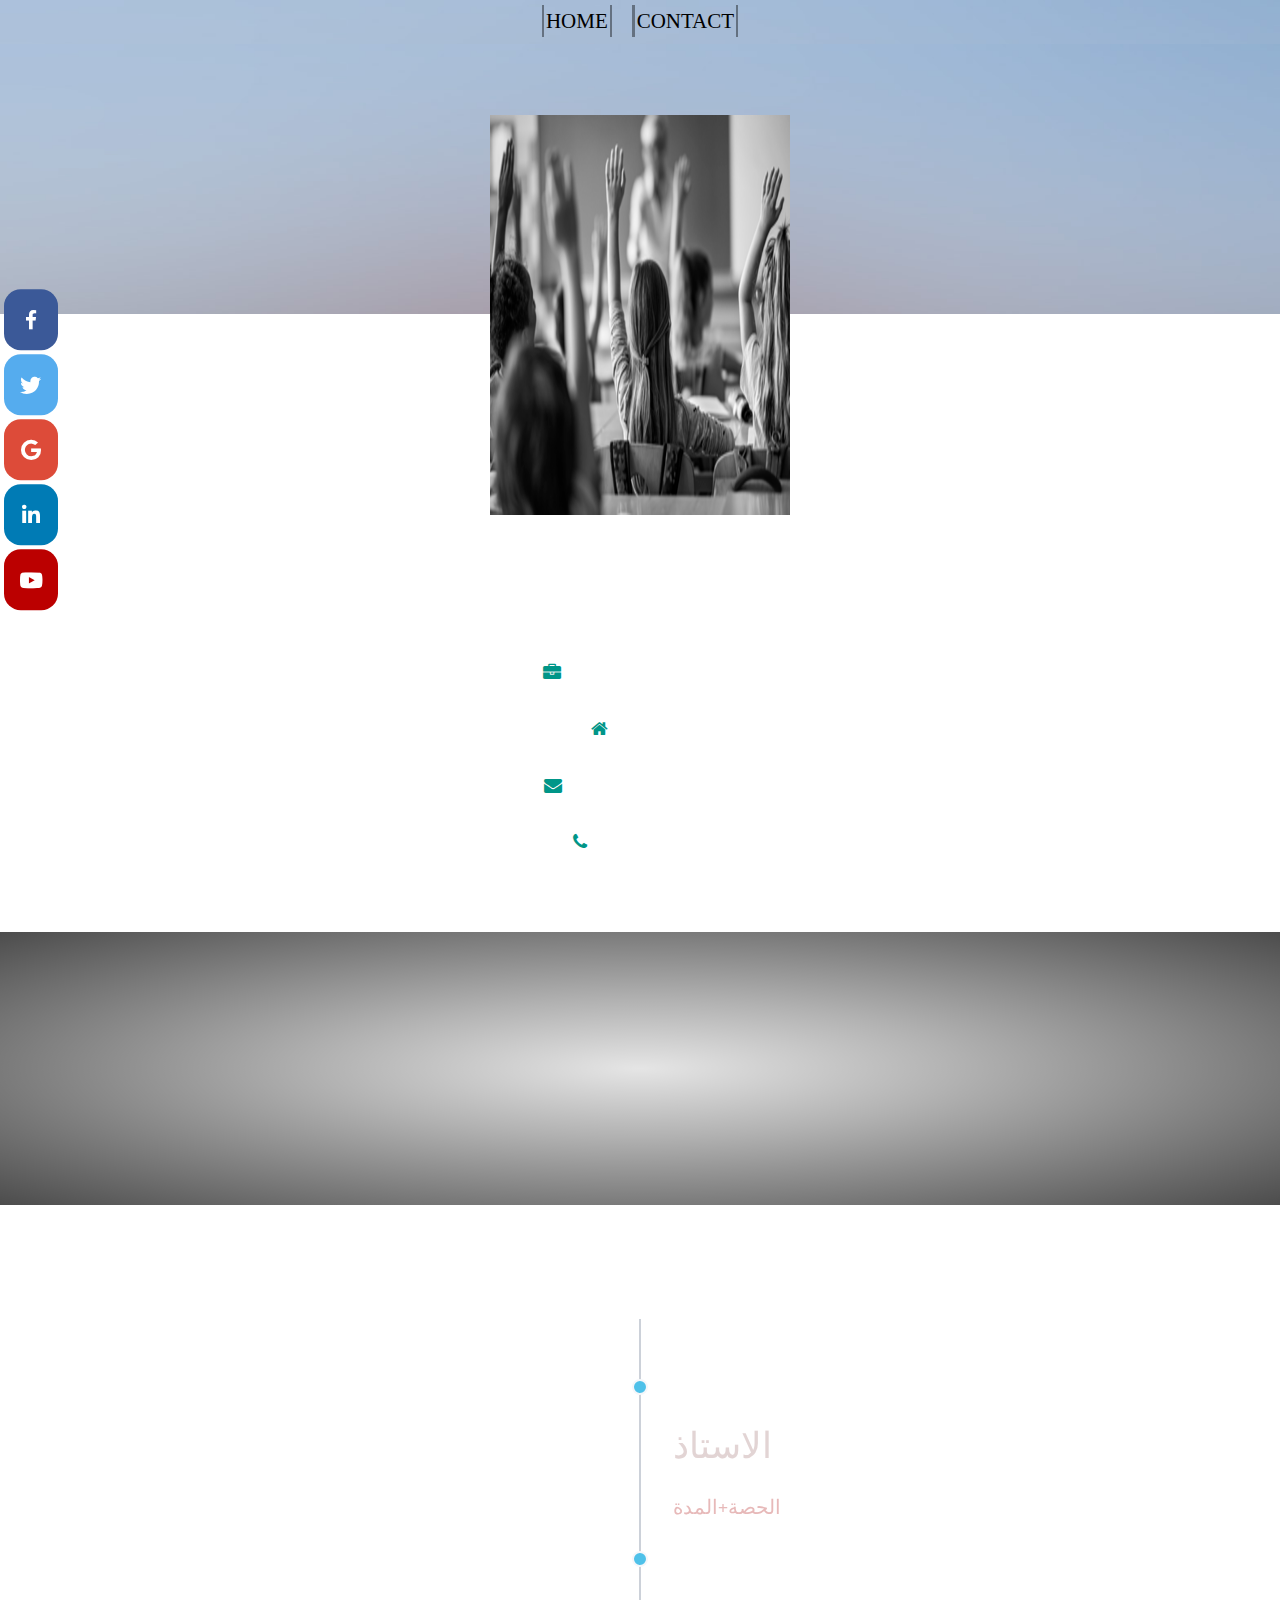
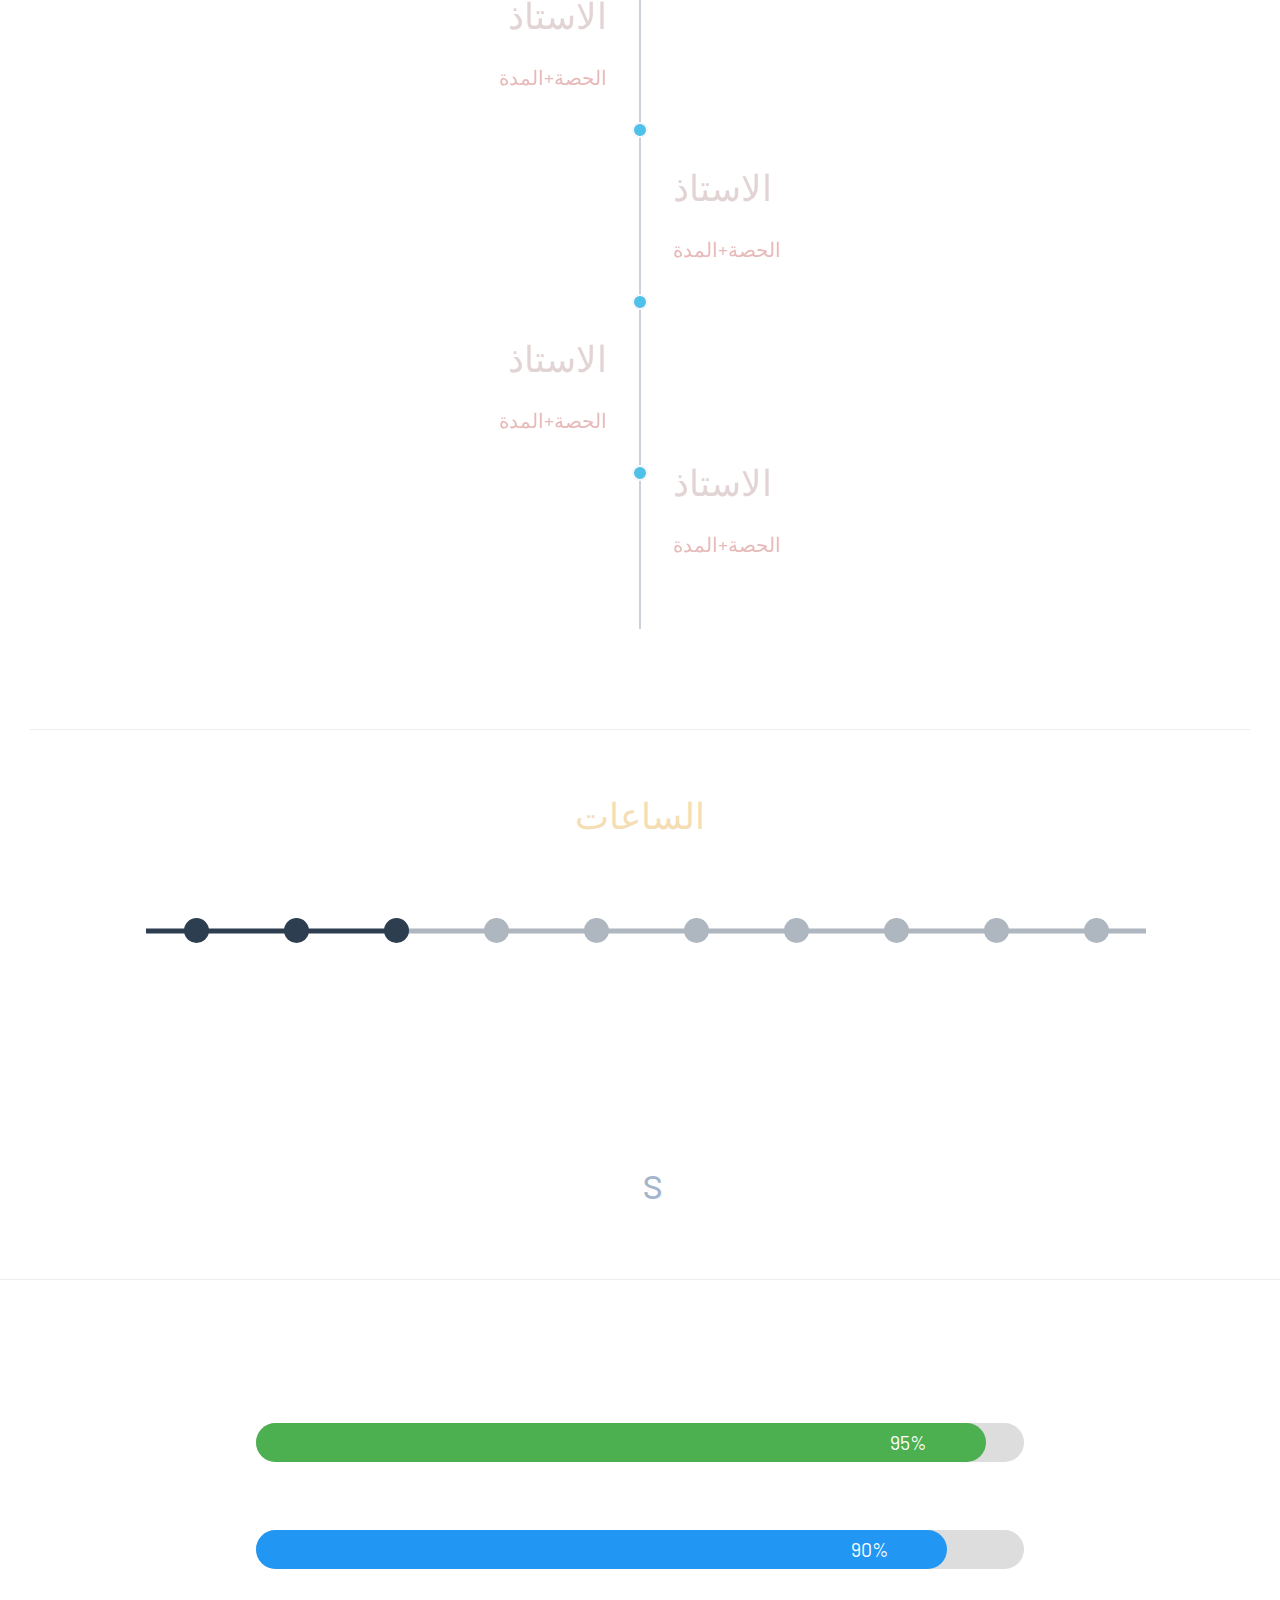
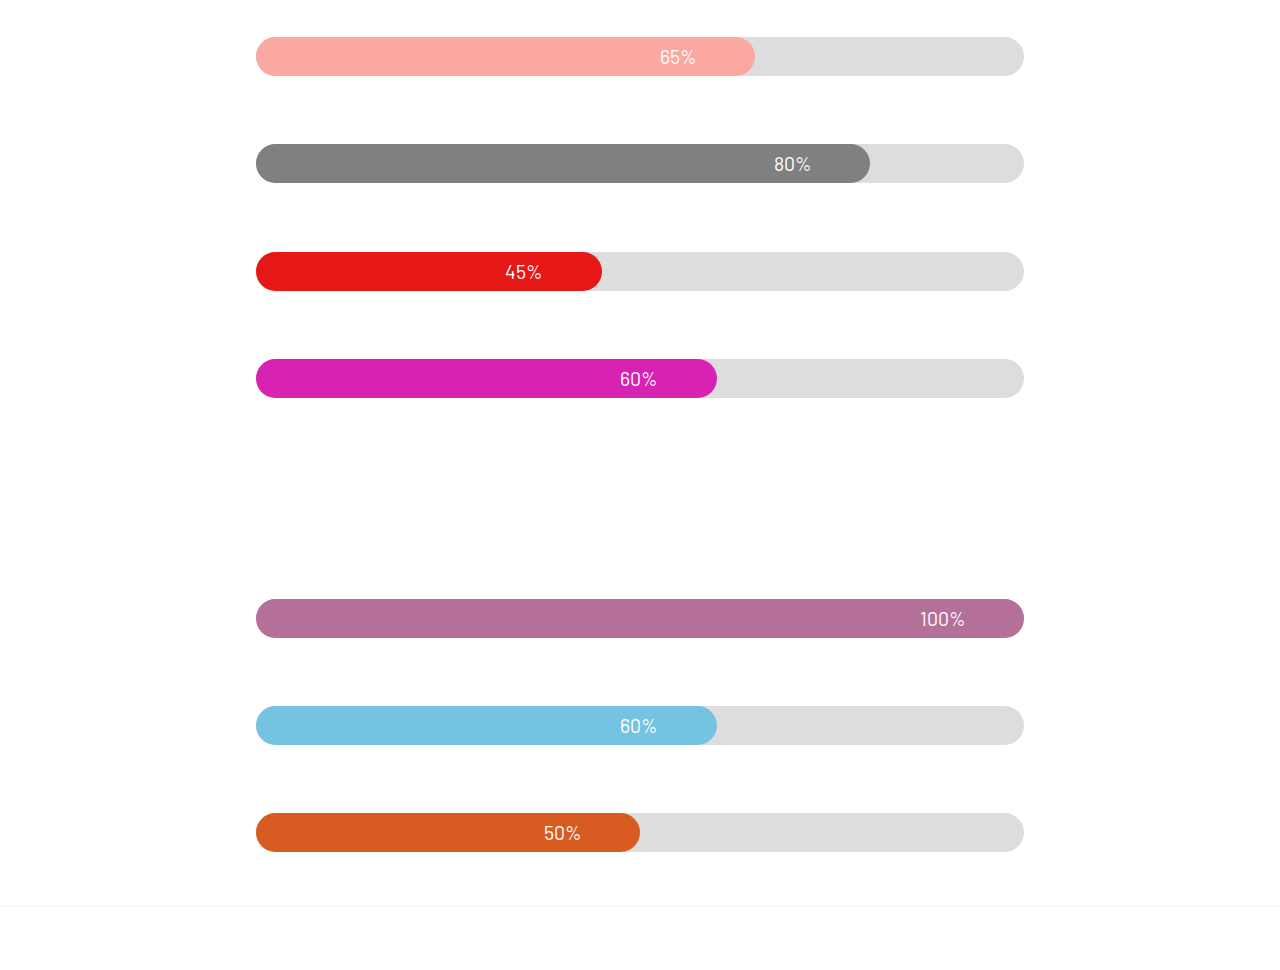
<file: html/aboutme.html>
<!DOCTYPE html>
<html>
<title>الطلاب</title>
<meta charset="UTF-8">
<meta name="viewport" content="width=device-width, initial-scale=1">
<link rel="stylesheet" href="https://www.w3schools.com/w3css/4/w3.css">
<link rel="stylesheet" href="https://use.fontawesome.com/releases/v5.8.1/css/all.css">
<link rel="stylesheet" href="https://cdnjs.cloudflare.com/ajax/libs/font-awesome/4.7.0/css/font-awesome.min.css">
<link rel="stylesheet" href="../css/about.css">




<body>

    <!-- nav star -->
    <header>
        <div class="nav n">
            <a href="../index.html">HOME</a>
             <!-- port
            <a href="./portfolio.html">PORTFOLIO</a>
              -->
            <a href="./contact.html">CONTACT</a>
        </div>
    </header>
    <!-- nav end  -->

    <!-- audio star
    <audio autoplay src="../mus/Wedding Background Music _ Romantic and Inspiratio - by AS.mp3"></audio>-->
    <!-- audio end -->

    <!-- icon bar star-->
    <div class="icon-bar">
        <a href="https://www.facebook.com/" class="facebook"><i class="fa fa-facebook"></i></a>
        <a href="https://twitter.com/" class="twitter"><i class="fab fa-twitter"></i></a>
        <a href="https://www.google.com/" class="google"><i class="fab fa-google"></i></a>
        <a href="https://www.linkedin.com/" class="linkedin"><i class="fab fa-linkedin"></i></a>
        <a href="https://www.youtube.com/" class="youtube"><i class="fab fa-youtube"></i></a>
    </div>
    <!-- icon ba end  -->

    <!-- img background star-->
    <div class="img">
        <div class="image-area">
            <div class="img-wrapper">
                <img src="../img/School_Report_H.png" alt="">
                <h2>name</h2>
                <ul>
                    <li><a href="https://github.com"><i class="fa fa-github"></i></a></li>
                    <li><a href="https://www.facebook.com"><i class="fa fa-facebook"></i></a></li>
                    <li><a href="https://www.instagram.com/"><i class="fa fa-instagram"></i></a>
                    </li>
                    <li><a href="https://twitter.com"><i class="fa fa-twitter"></i></a></li>
                    <li><a href="https://www.youtube.com"><i class="fa fa-youtube"></i></a></li>
                </ul>
            </div>
        </div>
    </div>
    <!-- img background end  -->

    <!-- about star -->
    <div class="about">
        <div class="w3-container">
            <p><i class="fa fa-briefcase fa-fw w3-margin-right w3-large w3-text-teal"></i>الساعات المتبقية</p>
            <p><i class="fa fa-home fa-fw w3-margin-right w3-large w3-text-teal"></i>السكن </p>
            <p><i class="fa fa-envelope fa-fw w3-margin-right w3-large w3-text-teal"></i>معلومات الاتصال </p>
            <p><i class="fa fa-phone fa-fw w3-margin-right w3-large w3-text-teal"></i>رقم الهاتف</p>
        </div>
    </div>
    <!-- about end  -->

    <!-- about me star-->
    <div class="sp-container">
        <div class="sp-content">
            <div class="sp-globe"></div>
            <h2 class="frame-1">عدد الدروس  </h2>
            <h2 class="frame-2">الحصص المخصصة</h2>
            <h2 class="frame-3">تقسيم الساعات <br>
                الدروس المتبقية  </h2>
            <h2 class="frame-4"><br>
                <div class="my">
                    <span> </span>
                    <span></span>
                    <span></span>
                </div>
            </h2>
            <h2 class="frame-5">
                <span><br></span>
                <span></span>
                <span></span>
                <span></span>
            </h2>
        </div>
    </div>
    <!-- about me end-->

    <!-- Experience star-->
    <div class="experience">
        <div class="exper">
            <h1>الساعات</h1>
        </div>
        <div class="container">

            <div class="timeline-block timeline-block-right">
                <div class="marker"></div>
                <div class="timeline-content">
                    <h3>التاريخ</h3>
                    <span>الاستاذ</span>
                    <p>الحصة+المدة</p>
                </div>
            </div>

            <div class="timeline-block timeline-block-left">
                <div class="marker"></div>
                <div class="timeline-content">
                    <h3>التاريخ</h3>
                    <span>الاستاذ</span>
                    <p>الحصة+المدة</p>
                </div>
            </div>

            <div class="timeline-block timeline-block-right">
                <div class="marker"></div>
                <div class="timeline-content">
                    <h3>التاريخ</h3>
                    <span>الاستاذ</span>
                    <p>الحصة+المدة</p>
                </div>
            </div>

            <div class="timeline-block timeline-block-left">
                <div class="marker"></div>
                <div class="timeline-content">
                    <h3>التاريخ</h3>
                    <span>الاستاذ</span>
                    <p>الحصة+المدة</p>
                </div>
            </div>

            <div class="timeline-block timeline-block-right">
                <div class="marker"></div>
                <div class="timeline-content">
                    <h <h3>التاريخ</h3>
                        <span>الاستاذ</span>
                        <p>الحصة+المدة</p>
                </div>
            </div>
        </div>

    </div>
    <!-- Experience end-->

    <!-- education star -->
    <div class="education">
        <div class="edu">
            <hr>
            <h1>الساعات</h1>
        </div>
        <div class="flex-parent">
            <div class="input-flex-container">
                <input type="radio" name="timeline-dot" data-description="2005">
                <div class="dot-info" data-description="1910">
                    <span class="year">1 </span>
                    <span class="label">علوم</span>
                </div>
                <input type="radio" name="timeline-dot" data-description="">
                <div class="dot-info" data-description="">
                    <span class="year"></span>
                    <span class="label"></span>
                </div>
                <input type="radio" name="timeline-dot" data-description="2008" checked>
                <div class="dot-info" data-description="1930">
                    <span class="year">2</span>
                    <span class="label">رياضيات</span>
                </div>
                <input type="radio" name="timeline-dot" data-description="20088">
                <div class="dot-info" data-description="20088">
                    <span class="year">3</span>
                    <span class="label">فيزياء</span>
                </div>
                <input type="radio" name="timeline-dot" data-description="">
                <div class="dot-info" data-description="">
                    <span class="year"></span>
                    <span class="label"></span>
                </div>
                <input type="radio" name="timeline-dot" data-description="2010">
                <div class="dot-info" data-description="2010">
                    <span class="year">4</span>
                    <span class="label">عربي</span>
                </div>
                <input type="radio" name="timeline-dot" data-description="">
                <div class="dot-info" data-description="">
                    <span class="year"></span>
                    <span class="label"></span>
                </div>
                <input type="radio" name="timeline-dot" data-description="">
                <div class="dot-info" data-description="">
                    <span class="year"></span>
                    <span class="label"></span>
                </div>
                <input type="radio" name="timeline-dot" data-description="2018">
                <div class="dot-info" data-description="2018">
                    <span class="year">5</span>
                    <span class="label">علوم</span>
                </div>
                <input type="radio" name="timeline-dot" data-description="2019">
                <div class="dot-info" data-description="2019">
                    <span class="year">6</span>
                    <span class="label">الانكليزية</span>
                </div>
                <div id="timeline-descriptions-wrapper">
                    <p data-description="2005"> لاتترد <br>في طلب المشورة</p>
                    <p data-description="2008"><br> s</p>
                    <p data-description="20088">Mamoun International center <br> 
                        International center </p>
                    <p data-description="2010"><br> 
                        International center
                    </p>
                    <p data-description="2018">Digital Career Institute <br>I studied at the Digital Career Institute
                    </p>
                    <p data-description="2019">Until Now</p>
                </div>
            </div>
        </div>
        <hr>
    </div>
    <!-- education end-->

    <!-- skills star-->
    <div class="ski">
        <h1>نتائج الامتحانات </h1>
        <p>الرياضيات</p>
        <div class="skill">
            <div class="skills html">95%</div>
        </div>

        <p>الفيزياء</p>
        <div class="skill">
            <div class="skills css">90%</div>
        </div>

        <p>العربي</p>
        <div class="skill">
            <div class="skills js">65%</div>
        </div>

        <p>الكيماء</p>
        <div class="skill">
            <div class="skills boot">80%</div>
        </div>
        <p>الانكليزية</p>
        <div class="skill">
            <div class="skills node">45%</div>
        </div>
        <p>علوم</p>
        <div class="skill">
            <div class="skills react">60%</div>
        </div>
        <br>
        <h1>Languages</h1>
        <br>
        <p>Arabic</p>
        <div class="skill">
            <div class="skills arb">100%</div>
        </div>
        <p>English</p>
        <div class="skill">
            <div class="skills eng">60%</div>
        </div>
        <p>German</p>
        <div class="skill">
            <div class="skills ger">50%</div>
        </div>
    </div>
    <!-- skills end-->

    <!-- footer star-->
    <footer id="sticky">&copy&nbspSaMeR 2021</footer>
    <!-- footer end-->

</body>

</html>
</file>
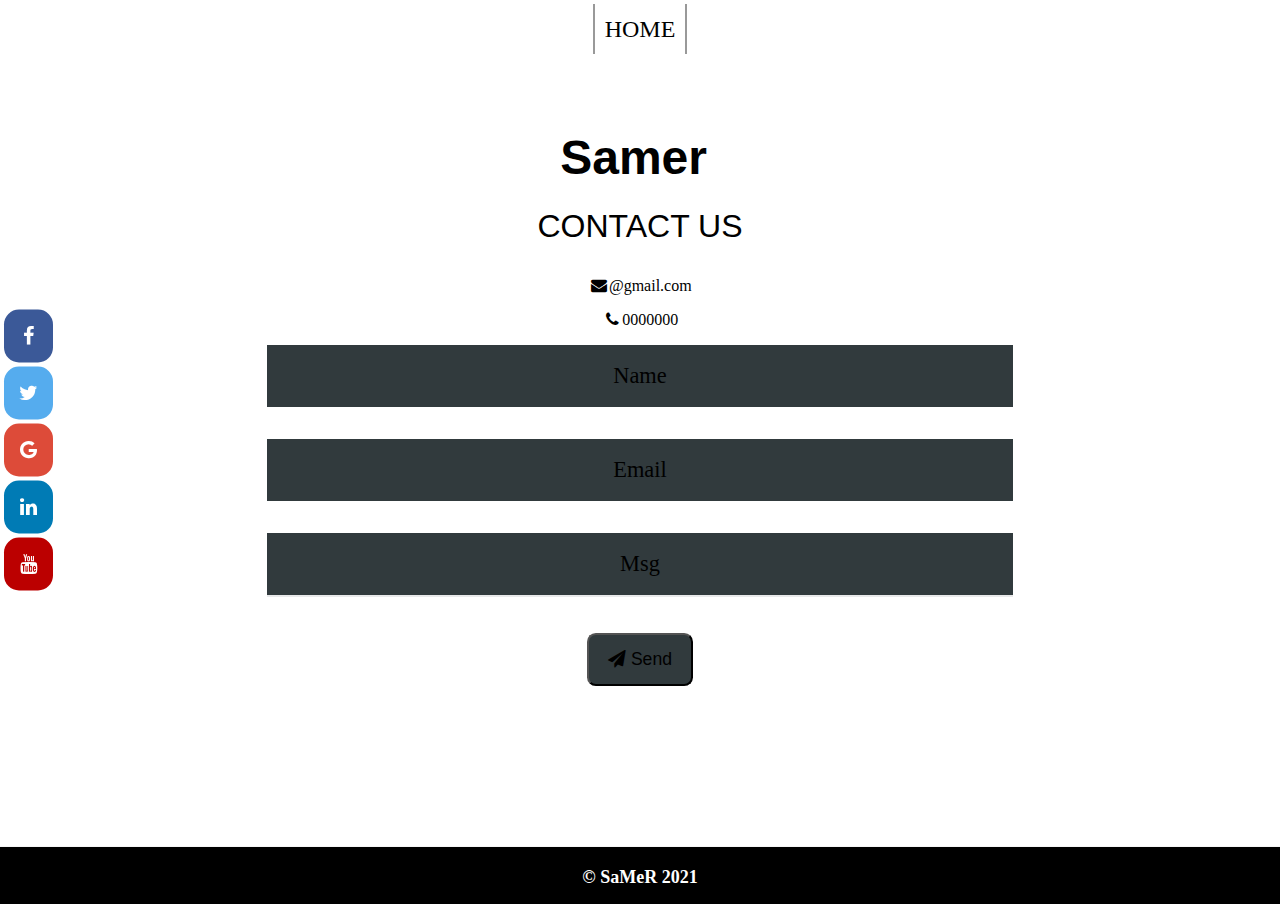
<file: html/contact.html>
<!DOCTYPE html>
<html lang="en">

<head>
    <meta charset="UTF-8">
    <meta name="viewport" content="width=device-width, initial-scale=1.0">
    <meta http-equiv="X-UA-Compatible" content="ie=edge">
    <link rel="stylesheet" href="https://cdnjs.cloudflare.com/ajax/libs/font-awesome/4.7.0/css/font-awesome.min.css">
    <link rel="stylesheet" type="text/css" href="../css/contact.css" />
    <title>الاتصال</title>
    <!-- send button -->
    <script src="
    https://cdn.jsdelivr.net/npm/jquery@3.2.1/dist/jquery.min.js"></script>
    <script src="../js/send.js"></script>
</head>

<body>
    <!-- nav star -->
    <div class="nav n">
        <a href="../index.html">HOME</a>
        <!-- port
        <a href="./portfolio.html">PORTFOLIO</a>
        -->
    </div>
    <div class="sa">
        <h2>Samer </h2>
    </div>
    <!-- nav end  -->

    <!-- audio star 
    <audio autoplay src="../mus/Wedding Background Music _ Romantic and Inspiratio - by AS.mp3"></audio>

     -->

    <!-- icon Bar star -->

    <div class="icon-bar">
        <a href="https://www.facebook.com/" class="facebook"><i class="fa fa-facebook"></i></a>
        <a href="https://twitter.com/" class="twitter"><i class="fa fa-twitter"></i></a>
        <a href="https://www.google.com/" class="google"><i class="fa fa-google"></i></a>
        <a href="https://www.linkedin.com/" class="linkedin"><i class="fa fa-linkedin"></i></a>
        <a href="https://www.youtube.com/" class="youtube"><i class="fa fa-youtube"></i></a>
    </div>
    <!-- icon Bar end -->

    <!-- contact star -->
    <div class="contact">
        <h1>Contact US</h1>
        <div class="w3-display-container">
        </div>
        <div class="w3-container">
            <div class="prg">
                <p><i class="fa fa-envelope fa-fw w3-margin-right w3-large w3-text-teal"></i>@gmail.com
                </p>
                <p><i class="fa fa-phone fa-fw w3-margin-right w3-large w3-text-teal"></i>0000000</p>
            </div>

            <!-- contact form -->
            <form action="https://formspree.io/samerishmawi@gmail.com" method="POST">

                <div class="field name-box">
                    <input type="text" id="name" class="name" name="Name" placeholder="Who Are You?" />
                    <label for="name">Name</label>
                    <span class="ss-icon">check</span>
                </div>
                <div id="status" class="status-nam"></div>

                <div class="field email-box">
                    <input type="text" id="email" class="email" name="Email" placeholder="name@email.com" />
                    <label for="email">Email</label>
                    <span class="ss-icon">check</span>
                </div>
                <div id="status" class="status-emi"></div>

                <div class="field msg-box">
                    <textarea id="msg" class="message" rows="4" name="Message"
                        placeholder="Your message goes here..."></textarea>
                    <label for="msg">Msg</label>
                    <span class="ss-icon">check</span>
                </div>
                <div id="status" class="status-msg"></div>


                <button class="button" type="submit">
                    <i class="fa fa-paper-plane"></i>&nbsp;Send
                </button>
            </form>
        </div>
    </div>

    <!-- contact star -->

    <!-- footer star-->

    <footer id="sticky">&copy&nbspSaMeR 2021</footer>

    <!-- footer end-->


</body>

</html>
</file>
<file: css/about.css>
@import url('https://fonts.googleapis.com/css?family=Barlow');


body,html{
  padding: 0;
	margin: 0;
	background:url(https://i.ytimg.com/vi/wOvQAhzWCrM/maxresdefault.jpg) no-repeat center center fixed; 
	-webkit-background-size: cover;
	-moz-background-size: cover;
	-o-background-size: cover;
	background-size: cover;
	font-family: 'Barlow', sans-serif;
  
}
/* Nav */
.nav
{
  background-image: url('../img/bg.jpg');
  background-size: cover;
  background-repeat: no-repeat;
  font-family: Raleway;
  padding: .6em;
	text-align: center;  
	display: block;
}

.nav a
{
    color:black;
    text-decoration: none;
    font: 1.4em Raleway;
    margin: .1em .4em;
    padding: .2em ;
    position: relative;
    z-index: 0;
		cursor: pointer;
}
div.nav a:before, div.nav a:after
{
    position: absolute;
    opacity: 0.4;
    height: 100%;
    width: .1em;
    content: '';
    background:black;
    transition: all 0.3s;
}

.n a:before
{
    left: 0px;
    top: 0px;
}

.n a:after
{
    right: 0px;
    bottom: 0px;
}

.n a:hover:before,.n a:hover:after
{
    opacity: 1;
    height: .1em;
    width: 100%;
}
.n a:before,.n a:after
{
    position: absolute;
    opacity: 0.1;
    width: 0%;
    height:.1em;
    content: '';
    background: black;
    transition: all 0.3s;
}

.n a:before
{
    left: 0px;
    top: 0px;
}

.n a:after
{
    right: 0px;
    bottom: 0px;
}

.n a:hover:before,.n a:hover:after
{
    opacity: 1;
    width: 100%;
}

/* icon bar */
/* Icon */
.icon-bar {
  position: fixed;
  top: 50%;
  -webkit-transform: translateY(-50%);
  -ms-transform: translateY(-50%);
  transform: translateY(-50%);
}

.icon-bar a {
  display: block;
  text-align: center;
  padding: .7em;
  margin: .2em;
  border-radius: .8em;
  transition: all 0.3s ease;
  color: white;
  font-size: 1.4em;
}
  .icon-bar a:hover {
    background-color: black ;
    color: red;
  }
  
  .facebook {
    background: #3B5998;
    color: white;
  }
  
  .twitter {
    background: #55ACEE;
    color: white;
  }
  
  .google {
    background: #dd4b39;
    color: white;
  }
  
  .linkedin {
    background: #007bb5;
    color: white;
  }
  
  .youtube {
    background: #bb0000;
    color: white;
  }
  
  .content {
    margin-left: 10px;
    font-size: 30px;
  }
/* about desin */
/* img  background*/
.img{
  background-image: url('../img/bg.jpg');
  background-size: cover;
  background-repeat: no-repeat;
  width: 100%;
  height: 30vh;
  margin-bottom: 10%;
}
.image-area
{
	top: 35%;
	left: 50%;
	transform: translate(-50%, -50%);
	position: absolute;
}

.img-wrapper
{
	width: 300px;
	height: 400px;
	position: relative;
  overflow: hidden;
}

.img-wrapper:before
{
	content: '';
	position: absolute;
	top: 0;
	left: 180%;
	height: 100%;
	width: 100%;
	background: rgba(255,255,255,.3);
	z-index: 1;
	transform: skew(45deg);
	transition: .5s;
}

.img-wrapper:hover:before
{
	left: -180%;
}

.img-wrapper img
{
	height: 400px;
	width: 300px;
	filter: grayscale(100%);
	transition: 2s;
}
.img-wrapper:hover img
{
	filter: grayscale(0%);
	transform: scale(1.1);
}

.img-wrapper h2
{
	background: tomato;
	font-family: Poppins;
	color: #fff;
	text-align: center;
	text-transform: uppercase;
	margin: 0;
	position: absolute;
	bottom: 0;
	width: 100%;
	transform: perspective(400px) rotateY(90deg);
	transform-origin: right;
	transition: 1s;
}

.img-wrapper:hover h2
{
	transform: perspective(400px) rotateY(0deg);
}

.img-wrapper ul
{
	position: absolute;
	top: 0;
	left: 0;
	margin: 0;
	padding: 0;
	list-style: none;
	background: rgba(255,255,255,0);
}

.img-wrapper ul li
{
	background: #333;
	height: 40px;
	width: 40px;
	text-align: center;
	line-height: 40px;
	transform: perspective(800px) rotateY(90deg);
	transition: .5s;
	transform-origin: left;
}

.img-wrapper:hover ul li
{
	transform: perspective(800px) rotateY(0deg);
}

.img-wrapper:hover ul li:nth-child(1)
{
	transition-delay: .2s;
}

.img-wrapper:hover ul li:nth-child(2)
{
	transition-delay: .6s;
}

.img-wrapper:hover ul li:nth-child(3)
{
	transition-delay: .8s;
}

.img-wrapper:hover ul li:nth-child(4)
{
	transition-delay: 1s;
}

.img-wrapper ul li a
{
	color: tomato;
	background: rgba(255,255,255,0);
}

.img-wrapper ul li i
{
	color: tomato;
	background: rgba(255,255,255,0);
}

.img-wrapper ul li i:hover
{
	color: #fff;
	background: rgba(255,255,255,0);
}

/* skills  und lang*/



.about{
  font-size: 1.5em;
  text-align: center;
	padding: 190px;
	color: white;
	
}

/* exp */
.container {
	width: 100%;
	position: relative;
	overflow: hidden;
}
a {
	text-decoration: none;
}
.container h1.main, .container p.demos {
	-webkit-animation-delay: 18s;
	-moz-animation-delay: 18s;
	-ms-animation-delay: 18s;
	animation-delay: 18s;
}

.sp-container {
	background: -webkit-radial-gradient(rgba(0, 0, 0, 0.1), rgba(0, 0, 0, 0.3) 35%, rgba(0, 0, 0, 0.7));
	background: -moz-radial-gradient(rgba(0, 0, 0, 0.1), rgba(0, 0, 0, 0.3) 35%, rgba(0, 0, 0, 0.7));
	background: -ms-radial-gradient(rgba(0, 0, 0, 0.1), rgba(0, 0, 0, 0.3) 35%, rgba(0, 0, 0, 0.7));
	background: radial-gradient(rgba(0, 0, 0, 0.1), rgba(0, 0, 0, 0.3) 35%, rgba(0, 0, 0, 0.7));
}

.sp-content {
	width: 100%;
	height: auto;
	right:0;
}

.sp-container h2 {
	position: absolute;
	line-height: 100px;
	height: 90px;
	margin-top: -280px;
	width: 100%;
	text-align: center;
	color: transparent;
	-webkit-animation: blurFadeInOut 3s ease-in backwards;
	-moz-animation: blurFadeInOut 3s ease-in backwards;
	-ms-animation: blurFadeInOut 3s ease-in backwards;
	animation: blurFadeInOut 3s ease-in backwards;
}
.sp-container h2.frame-1 {
	margin-top: -200px;
	font-size: 80px;
	-webkit-animation-delay: 0s;
	-moz-animation-delay: 0s;
	-ms-animation-delay: 0s;
	animation-delay: 0s;
}

.sp-container h2.frame-2 {
	margin-top: -200px;
	font-size: 80px;
	-webkit-animation-delay: 3s;
	-moz-animation-delay: 3s;
	-ms-animation-delay: 3s;
	animation-delay: 3s;
}
.sp-container h2.frame-3 {
	font-size: 40px;
	-webkit-animation-delay: 6s;
	-moz-animation-delay: 6s;
	-ms-animation-delay: 6s;
	animation-delay: 6s;
}
.sp-container h2.frame-4 {
	font-size: 50px;
	-webkit-animation-delay: 9s;
	-moz-animation-delay: 9s;
	-ms-animation-delay: 9s;
	animation-delay: 9s;
}
.my{
	font-size: 35px;
	display: list-item;
}
.sp-container h2.frame-5 {
	-webkit-animation: none;
	-moz-animation: none;
	-ms-animation: none;
	animation: none;
	color: transparent;
	text-shadow: 0px 0px 1px #fff;
}
.sp-container h2.frame-5 span {
	-webkit-animation: blurFadeIn 3s ease-in 12s backwards;
	-moz-animation: blurFadeIn 1s ease-in 12s backwards;
	-ms-animation: blurFadeIn 3s ease-in 12s backwards;
	animation: blurFadeIn 3s ease-in 12s backwards;
	color: transparent;
	text-shadow: 0px 0px 1px #fff;
}
.sp-container h2.frame-5 span:nth-child(2) {
	-webkit-animation-delay: 13s;
	-moz-animation-delay: 13s;
	-ms-animation-delay: 13s;
	animation-delay: 13s;
}
.sp-container h2.frame-5 span:nth-child(3) {
	-webkit-animation-delay: 14s;
	-moz-animation-delay: 14s;
	-ms-animation-delay: 14s;
	animation-delay: 14s;
}
.sp-globe {
	width: 282px;
	height: 273px;
	left: 50%;
	margin: -137px 0 0 -141px;
	-webkit-animation: fadeInBack 3.6s linear 14s backwards;
	-moz-animation: fadeInBack 3.6s linear 14s backwards;
	-ms-animation: fadeInBack 3.6s linear 14s backwards;
	animation: fadeInBack 3.6s linear 14s backwards;
	-ms-filter: "progid:DXImageTransform.Microsoft.Alpha(Opacity=30)";
	filter: alpha(opacity=30);
	opacity: 0.3;
	-webkit-transform: scale(5);
	-moz-transform: scale(5);
	-o-transform: scale(5);
	-ms-transform: scale(5);
	transform: scale(5);
}
@-webkit-keyframes blurFadeInOut {
	0% {
		opacity: 0;
		text-shadow: 0px 0px 40px #fff;
		-webkit-transform: scale(1.3);
	}
	20%, 75% {
		opacity: 1;
		text-shadow: 0px 0px 1px #fff;
		-webkit-transform: scale(1);
	}
	100% {
		opacity: 0;
		text-shadow: 0px 0px 50px #fff;
		-webkit-transform: scale(0);
	}
}
@-webkit-keyframes blurFadeIn {
	0% {
		opacity: 0;
		text-shadow: 0px 0px 40px #fff;
		-webkit-transform: scale(1.3);
	}
	50% {
		opacity: 0.5;
		text-shadow: 0px 0px 10px #fff;
		-webkit-transform: scale(1.1);
	}
	100% {
		opacity: 1;
		text-shadow: 0px 0px 1px #fff;
		-webkit-transform: scale(1);
	}
}
@-webkit-keyframes fadeInBack {
	0% {
		opacity: 0;
		-webkit-transform: scale(0);
	}
	50% {
		opacity: 0.4;
		-webkit-transform: scale(2);
	}
	100% {
		opacity: 0.2;
		-webkit-transform: scale(5);
	}
}
@-webkit-keyframes fadeInRotate {
	0% {
		opacity: 0;
		-webkit-transform: scale(0) rotate(360deg);
	}
	100% {
		opacity: 1;
		-webkit-transform: scale(1) rotate(0deg);
	}
}


@-moz-keyframes blurFadeInOut {
	0% {
		opacity: 0;
		text-shadow: 0px 0px 40px #fff;
		-moz-transform: scale(1.3);
	}
	20%, 75% {
		opacity: 1;
		text-shadow: 0px 0px 1px #fff;
		-moz-transform: scale(1);
	}
	100% {
		opacity: 0;
		text-shadow: 0px 0px 50px #fff;
		-moz-transform: scale(0);
	}
}
@-moz-keyframes blurFadeIn {
	0% {
		opacity: 0;
		text-shadow: 0px 0px 40px #fff;
		-moz-transform: scale(1.3);
	}
	100% {
		opacity: 1;
		text-shadow: 0px 0px 1px #fff;
		-moz-transform: scale(1);
	}
}
@-moz-keyframes fadeInBack {
	0% {
		opacity: 0;
		-moz-transform: scale(0);
	}
	50% {
		opacity: 0.4;
		-moz-transform: scale(2);
	}
	100% {
		opacity: 0.2;
		-moz-transform: scale(5);
	}
}
@-moz-keyframes fadeInRotate {
	0% {
		opacity: 0;
		-moz-transform: scale(0) rotate(360deg);
	}
	100% {
		opacity: 1;
		-moz-transform: scale(1) rotate(0deg);
	}
}


@keyframes blurFadeInOut {
	0% {
		opacity: 0;
		text-shadow: 0px 0px 40px #fff;
		transform: scale(1.3);
	}
	20%, 75% {
		opacity: 1;
		text-shadow: 0px 0px 1px #fff;
		transform: scale(1);
	}
	100% {
		opacity: 0;
		text-shadow: 0px 0px 50px #fff;
		transform: scale(0);
	}
}
@keyframes blurFadeIn {
	0% {
		opacity: 0;
		text-shadow: 0px 0px 40px #fff;
		transform: scale(1.3);
	}
	50% {
		opacity: 0.5;
		text-shadow: 0px 0px 10px #fff;
		transform: scale(1.1);
	}
	100% {
		opacity: 1;
		text-shadow: 0px 0px 1px #fff;
		transform: scale(1);
	}
}
@keyframes fadeInBack {
	0% {
		opacity: 0;
		transform: scale(0);
	}
	50% {
		opacity: 0.4;
		transform: scale(2);
	}
	100% {
		opacity: 0.2;
		transform: scale(5);
	}
}
@keyframes fadeInRotate {
	0% {
		opacity: 0;
		transform: scale(0) rotate(360deg);
	}
	100% {
		opacity: 1;
		transform: scale(1) rotate(0deg);
	}
}

/* Experience */

.exper {
	text-align: center;
	font-weight: 300;
	color: white;
}

.container {
	width: 80%;
	padding: 50px 0;
	margin: 50px auto;
	position: relative;
	overflow: hidden;
}

.container:before {
	content: '';
	position: absolute;
	top: 0;
	left: 50%;
	margin-left: -1px;
	width: 2px;
	height: 100%;
	background: #CCD1D9;
	z-index: 1
}

.timeline-block {
	width: -webkit-calc(50% + 8px);
	width: -moz-calc(50% + 8px);
	width: calc(50% + 8px);
	display: -webkit-box;
	display: -webkit-flex;
	display: -moz-box;
	display: flex;
	-webkit-box-pack: justify;
	-webkit-justify-content: space-between;
	-moz-box-pack: justify;
	justify-content: space-between;
	clear: both;
}

.timeline-block-right {
	float: right;
}

.timeline-block-left {
	float: left;
	direction: rtl
}

.marker {
	width: 16px;
	height: 16px;
	border-radius: 50%;
	border: 2px solid #F5F7FA;
	background: #4FC1E9;
	margin-top: 10px;
	z-index: 9999
}

.timeline-content {
	width: 95%;
	padding: 0 15px;
	color: white;
}

.timeline-content h3 {
	margin-top: 5px;
	margin-bottom: 5px;
	font-size: 25px;
	font-weight: 500
}

.timeline-content span {
	font-size: 36px;
	color: #e2d4d4;
}

.timeline-content p {
	font-size: 20px;
	line-height: 1.5em;
	word-spacing: 1px;
	color: rgb(231, 185, 185);
}


@media screen and (max-width: 768px) {
	.container:before {
		 left: 8px;
		 width: 2px;
	}
	.timeline-block {
		 width: 100%;
		 margin-bottom: 30px;
	}
	.timeline-block-right {
		 float: none;
	}

	.timeline-block-left {
		 float: none;
		 direction: ltr;
	}
}


/* education */

.edu{
	padding: 2em;
	color: wheat;


}

.edu h1 {
  text-align: center;
  height: 38px;
  margin: 60px 0;
}
.edu h1 span {
  white-space: nowrap;
}

.flex-parent {
  display: flex;
  flex-direction: column;
  justify-content: center;
  align-items: center;
  width: 100%;
  height: 100%;
}

.input-flex-container {
  display: flex;
  justify-content: space-around;
  align-items: center;
  flex-wrap: wrap;
  width: 80vw;
  max-width: 1000px;
  position: relative;
  z-index: 0;
  margin-left: calc((80vw - 25px) / 20);
}

input {
  width: 25px;
  height: 25px;
  background-color: #2C3E50;
  position: relative;
  border-radius: 50%;
  display: block;
  -moz-appearance: none;
  -webkit-appearance: none;
  appearance: none;
  cursor: pointer;
}
input:focus {
  outline: none;
}
input::before, input::after {
  content: "";
  display: block;
  position: absolute;
  z-index: -1;
  top: 50%;
  transform: translateY(-50%);
  background-color: #2C3E50;
  width: 4vw;
  height: 5px;
  max-width: 50px;
}
input::before {
  left: calc(-4vw + 12.5px);
}
input::after {
  right: calc(-4vw + 12.5px);
}
input:checked {
  background-color: #2C3E50;
}
input:checked::before {
  background-color: #2C3E50;
}
input:checked::after {
  background-color: #AEB6BF;
}
input:checked ~ input, input:checked ~ input::before, input:checked ~ input::after {
  background-color: #AEB6BF;
}
input:checked + .dot-info span {
  font-size: 13px;
  font-weight: bold;
}

.dot-info {
  width: 25px;
  height: 25px;
  display: block;
  visibility: hidden;
  position: relative;
  z-index: -1;
  left: calc((((80vw - 25px) / 20) * -1) - 1px);
}
.dot-info span {
  visibility: visible;
  position: absolute;
  font-size: 12px;
}
.dot-info span.year {
  bottom: -30px;
	left: 50%;
	font-size: 20px;
	transform: translateX(-50%);
	color: white;
}
.dot-info span.label {
  top: -65px;
  left: 0;
  transform: rotateZ(-45deg);
  width: 70px;
	text-indent: -10px;
	color: white;
	font-size: 1em;
}

#timeline-descriptions-wrapper {
  width: 100%;
  margin-top: 140px;
  font-size: 22px;
  font-weight: 400;
  margin-left: calc((-80vw - 25px) / 20);
}
#timeline-descriptions-wrapper p {
  margin-top: 0;
	display: none;
	text-align: center;
	color: rgb(163, 181, 204);
	font-size: 2em;
}

input[data-description="2005"]:checked ~ #timeline-descriptions-wrapper p[data-description="2005"] {
  display: block;
}



input[data-description="2008"]:checked ~ #timeline-descriptions-wrapper p[data-description="2008"] {
  display: block;
}

input[data-description="20088"]:checked ~ #timeline-descriptions-wrapper p[data-description="20088"] {
  display: block;
}

input[data-description="2010"]:checked ~ #timeline-descriptions-wrapper p[data-description="2010"] {
  display: block;
}

input[data-description="2018"]:checked ~ #timeline-descriptions-wrapper p[data-description="2018"] {
  display: block;
}

input[data-description="2019"]:checked ~ #timeline-descriptions-wrapper p[data-description="2019"] {
  display: block;
}

@media (min-width: 1250px) {
  .input-flex-container {
    margin-left: 62.5px;
  }

  input::before {
    left: -37.5px;
  }
  input::after {
    right: -37.5px;
  }

  .dot-info {
    left: calc((((1000px - 25px) / 20) * -1) - 1px);
  }

  #timeline-descriptions-wrapper {
    margin-left: -37.5px;
  }
}
@media (max-width: 630px) {
  .flex-parent {
    justify-content: initial;
  }

  .input-flex-container {
    flex-wrap: wrap;
    justify-content: center;
    width: 400px;
    height: auto;
    margin-top: 15vh;
    margin-left: 0;
  }

  input, .dot-info {
    width: 60px;
    height: 60px;
    margin: 0 10px 50px;
  }

  input {
    background-color: transparent !important;
    z-index: 1;
  }
  input::before, input::after {
    content: none;
  }
  input:checked + .dot-info {
    background-color: #2C3E50;
  }
  input:checked + .dot-info span.year {
    font-size: 14px;
  }
  input:checked + .dot-info span.label {
    font-size: 12px;
  }

  .dot-info {
    visibility: visible;
    border-radius: 50%;
    z-index: 0;
    left: 0;
    margin-left: -70px;
    background-color: #AEB6BF;
  }
  .dot-info span.year {
    top: 0;
    left: 0;
    transform: none;
    width: 100%;
    height: 100%;
    display: flex;
    justify-content: center;
    align-items: center;
    color: #ECF0F1;
  }
  .dot-info span.label {
    top: calc(100% + 5px);
    left: 50%;
    transform: translateX(-50%);
    text-indent: 0;
    text-align: center;
  }

  #timeline-descriptions-wrapper {
    margin-top: 30px;
    margin-left: 0;
    text-align: center;
  }
}
@media (max-width: 480px) {
  .input-flex-container {
    width: 340px;
  }
}
@media (max-width: 400px) {
  .input-flex-container {
    width: 300px;
  }
}

/* skill */
.ski{
	margin :0 auto;
	width: 60%;
	color: white;
	font-size: 1.3em;
}
.ski h1{
	text-align: center;
}

.skill{
	background-color: #ddd;
	border-radius: 36px;
	
}

.skills {
  text-align: right;
  padding-right: 3em;
  line-height:2em;
	color: white;
	border-radius: 36px;
}

.html {
  width: 95%; 
  background-color: #4CAF50; 
  display: inline-block;
  animation: html5 2s ease-out;
}

.css {
  width: 90%; 
  background-color: #2196F3;
  animation: css3 2s ease-out;
}
.js {
  width: 65%; 
  background-color: #fca8a2;
  animation: js 2s ease-out;
}
.boot {
  width: 80%; 
  background-color: #808080;
  animation: boot 2s ease-out;
}
.node {
  width: 45%; 
  background-color: #e61717;
  animation: node 2s ease-out;
}
.react {
  width: 60%; 
  background-color: #d822b1;
  animation: react 2s ease-out;
}
.arb {
  width: 100%; 
  background-color: #b47098;
  animation: arb 2s ease-out;
}
.eng {
  width: 60%; 
  background-color: #75c3e2;
  animation: eng 2s ease-out;
}
.ger {
  width: 50%; 
  background-color: #d85c22;
  animation: ger 2s ease-out;
}
@keyframes html5 {
  0% {
    width: 0px;
  }
  100% {
    width: 95%;
  }
}
@keyframes css3 {
  0% {
    width: 0px;
  }
  100% {
    width: 90%;
  }
}
@keyframes js {
  0% {
    width: 0px;
  }
  100% {
    width: 65%;
  }
}
@keyframes boot {
  0% {
    width: 0px;
  }
  100% {
    width: 80%;
  }
}
@keyframes node {
  0% {
    width: 0px;
  }
  100% {
    width: 45%;
  }
}
@keyframes react {
  0% {
    width: 0px;
  }
  100% {
    width: 60%;
  }
}
@keyframes arb {
  0% {
    width: 0px;
  }
  100% {
    width: 100%;
  }
}
@keyframes eng {
  0% {
    width: 0px;
  }
  100% {
    width: 60%;
  }
}
@keyframes ger {
  0% {
    width: 0px;
  }
  100% {
    width: 50%;
  }
}
/* footer */

#sticky {
  width:100%;
	padding:20px;
	margin-top: 3em;
  padding-bottom:16px;
  color:white;
  font-weight:bold;
  font-size:18px;
  text-align:center;
  bottom:0;        
	left:0; 
	top:5px;     
  
  /*EFFECTS*/
  border-top:1px solid whitesmoke;
  background-image:url(http://rs257.pbsrc.com/albums/hh234/tfm448/Snow411.gif~c200)
}
</file>
<file: css/contact.css>
body,html{
  padding: 0;
  margin:0;
  
}
/* nav star */
.nav
{
    font-family: Raleway;
  	padding: 1em;
    text-align: center;
    
    
}

.nav a{
  color:black;
  text-decoration: none;
  font: 1.5em Raleway;
  margin: .1em .3em;
  padding: .5em ;
  position: relative;
  z-index: 0;
  cursor: pointer;
}
div.nav a:before, div.nav a:after
{
    position: absolute;
    opacity: 0.4;
    height: 100%;
    width: 2px;
    content: '';
    background:black;
    transition: all 0.3s;
}

.n a:before
{
    left: 0px;
    top: 0px;
}

.n a:after
{
    right: 0px;
    bottom: 0px;
}

.n a:hover:before,.n a:hover:after
{
    opacity: 1;
    height: 2px;
    width: 100%;
}
.n a:before,.n a:after
{
    position: absolute;
    opacity: 0.1;
    width: 0%;
    height: 2px;
    content: '';
    background: black;
    transition: all 0.3s;
}

.n a:before
{
    left: 0px;
    top: 0px;
}

.n a:after
{
    right: 0px;
    bottom: 0px;
}

.n a:hover:before,.n a:hover:after
{
    opacity: 1;
    width: 100%;
}
/* nav end  */

/* icon bar */
.icon-bar {
    position: fixed;
    top: 50%;
    -webkit-transform: translateY(-50%);
    -ms-transform: translateY(-50%);
    transform: translateY(-50%);
  }
  
  .icon-bar a {
    display: block;
    text-align: center;
    padding: 15px;
    margin: 4px;
    border-radius: 15px;
    transition: all 0.3s ease;
    color: white;
    font-size: 20px;
  }
  
  .icon-bar a:hover {
    background-color: white;
    
  }
  
  .facebook {
    background: #3B5998;
    color: white;
  }
  .icon-bar .facebook:hover {
    color: #3B5998;
  }
  
  .twitter {
    background: #55ACEE;
    color: white;
  }
  .icon-bar .twitter:hover {
    color: #3B5998;
  }
  
  .google {
    background: #dd4b39;
    color: white;
  }
  .icon-bar .google:hover {
    color: #dd4b39;
  }
  
  .linkedin {
    background: #007bb5;
    color: white;
  }
  .icon-bar .linkedin:hover {
    color: #007bb5;
  }
  
  .youtube {
    background: #bb0000;
    color: white;
  }
  .icon-bar .youtube:hover {
    color: #bb0000;
  }
  
  .content {
    margin-left: 10px;
    font-size: 30px;
  }

  /* icon bae end  */

  /* samer star*/
.sa{
    position: absolute;
    top:10%;
    text-decoration: none;
    text-align: center;
    width: 99%;
    font-size: 2em;
    color: black;
    font-family: 'Lato', sans-serif;
  }
  /* samer end  */

  /* contact form */
.contact {
    background: white;
    margin: 3em auto 5em;
    text-align: center;
    padding: 5em 0 5em;
    width: auto;
  }
.contact h1 {
    margin-bottom: 1em;
    font-size: 2em;
    text-transform: uppercase;
    font-family: 'Lato', sans-serif;
    font-weight: 100;
  }
  form {
    width: 58.33333%;
    margin: 0 auto;
  }
  form .field {
    width: 100%;
    position: relative;
    margin-bottom: 2em;
  }
  form .field label {
    position: absolute;
    top: 0;
    left: 0;
    background: #313a3d;
    width: 100%;
    padding: .8em 0;
    font-size: 1.4em;
    -webkit-transition: all 333ms ease-in-out;
    -moz-transition: all 333ms ease-in-out;
    -o-transition: all 333ms ease-in-out;
    -ms-transition: all 333ms ease-in-out;
    transition: all 333ms ease-in-out;
  }
  form .field label + span {
    font-family: 'SSStandard';
    opacity: 0;
    display: block;
    position: absolute;
    top: .4em;
    left: 5%;
    font-size: 2.5em;
    text-shadow: 1px 2px 0 #cd6302;
    -webkit-transition: all 333ms ease-in-out;
    -moz-transition: all 333ms ease-in-out;
    -o-transition: all 333ms ease-in-out;
    -ms-transition: all 333ms ease-in-out;
    transition: all 333ms ease-in-out;
  }
  form .field input[type="text"], form .field textarea {
    border: none;
    background: #e8e9ea;
    width: 80.5%;
    margin: 0;
    padding: 18px 0;
    padding-left: 19.5%;
    color: #313a3d;
    font-size: 1.4em;
    letter-spacing: 0.05em;
    text-transform: uppercase;
  }
  form .field input[type="text"]#msg, form .field textarea#msg {
    height:1.5em;
    resize: none;
    -webkit-transition: all 333ms ease-in-out;
    -moz-transition: all 333ms ease-in-out;
    -o-transition: all 333ms ease-in-out;
    -ms-transition: all 333ms ease-in-out;
    transition: all 333ms ease-in-out;
  }
  form .field input[type="text"]:focus, form .field textarea:focus, form .field input[type="text"].focused, form .field textarea.focused {
    outline: none;
  }
  form .field input[type="text"]:focus#msg, form .field textarea:focus#msg, form .field input[type="text"].focused#msg, form .field textarea.focused#msg {
    padding-bottom: 150px;
  }
  form .field input[type="text"]:focus + label, form .field textarea:focus + label, form .field input[type="text"].focused + label, form .field textarea.focused + label {
    width: 18%;
    background: #fd9638;
    color: #313a3d;
  }
  form .field input[type="text"].focused + label, form .field textarea.focused + label {
    color: #fd9638;
  }
  form .field:hover label {
    width: 18%;
    background: #313a3d;
    color: white;
  }
  form input[type="submit"] {
    background: #fd9638;
    color: white;
    -webkit-appearance: none;
    border: none;
    text-transform: uppercase;
    position: relative;
    padding: .3em .5em;
    font-size: 1.4em;
    letter-spacing: 0.1em;
    font-family: 'Lato', sans-serif;
    font-weight: 300;
    -webkit-transition: all 333ms ease-in-out;
    -moz-transition: all 333ms ease-in-out;
    -o-transition: all 333ms ease-in-out;
    -ms-transition: all 333ms ease-in-out;
    transition: all 333ms ease-in-out;
  }

  form button{
    height: 3em;
    width: 6em;
    border-radius: .5em;
    background: #313a3d;
    color: black;
    font-size: 1.1em;
    
  }
  form button[type="submit"]:hover {
    background: #313a3d;
    color: #fd9638;
  }
  form button[type="submit"]:focus {
    outline: none;
    background: #cd6302;
    color: white;
  }
  /* contact form error star */
  #status{
    color: #bb0000;
    display: block;
    position: relative;
    bottom:2.1em;
  }
  /* midea qu error */
  
  /* contact form error end  */
  /* contat end  */
  /*  footer */
  #sticky {
   padding:20px;
  padding-bottom:16px;
  background:black;
  color:white;
  font-weight:bold;
  font-size:18px;
  text-align:center;
  bottom:0;
  left:0;
  right: 0;
  border-top:1px solid whitesmoke;
  background-image:url(http://rs257.pbsrc.com/albums/hh234/tfm448/Snow411.gif~c200)
}




@media only screen and (max-width: 600px){
  .nav a{
    color:black;
    text-decoration: none;
    font: .8em Raleway;
    padding: .5em ;
    position: relative;
    z-index: 0;
    cursor: pointer;
  }
  .icon-bar a {
    display: block;
    text-align: center;
    padding: 5px;
    margin: 2px;
    border-radius: 15px;
    transition: all 0.3s ease;
    color: white;
    font-size: 20px;
  }
  .sa{
    top:15%;
    font-size: 1.3em;
    color: brown;
  }
  .contact h1 {
    margin-bottom: 1em;
    font-size: 1.2em;
    color: cornflowerblue;
  }
  .prg{
    margin-bottom: 3em;
  } 
  form .field label {
    padding: .3em ;
    font-size: 1em;
  }
  form .field input[type="text"], form .field textarea {
    width: 90%;
    margin: 0;
    padding:6px ;
    font-size:.8em;
    letter-spacing: 0.01em;
  }
  form .field:hover label {
    width: 19%;
    background: #313a3d;
    color: white;
    font-size: 13px;
  }
  form .field input[type="text"]:focus + label, form .field textarea:focus + label, form .field input[type="text"].focused + label, form .field textarea.focused + label {
    width: 19%;
    background: #fd9638;
    color: #313a3d;
    margin-top: -26px;
    margin-left:9px;
  }
  form .field label + span {
    top: -.1em;
  }
  #status{
    color: #bb0000;
  }
}
</file>
